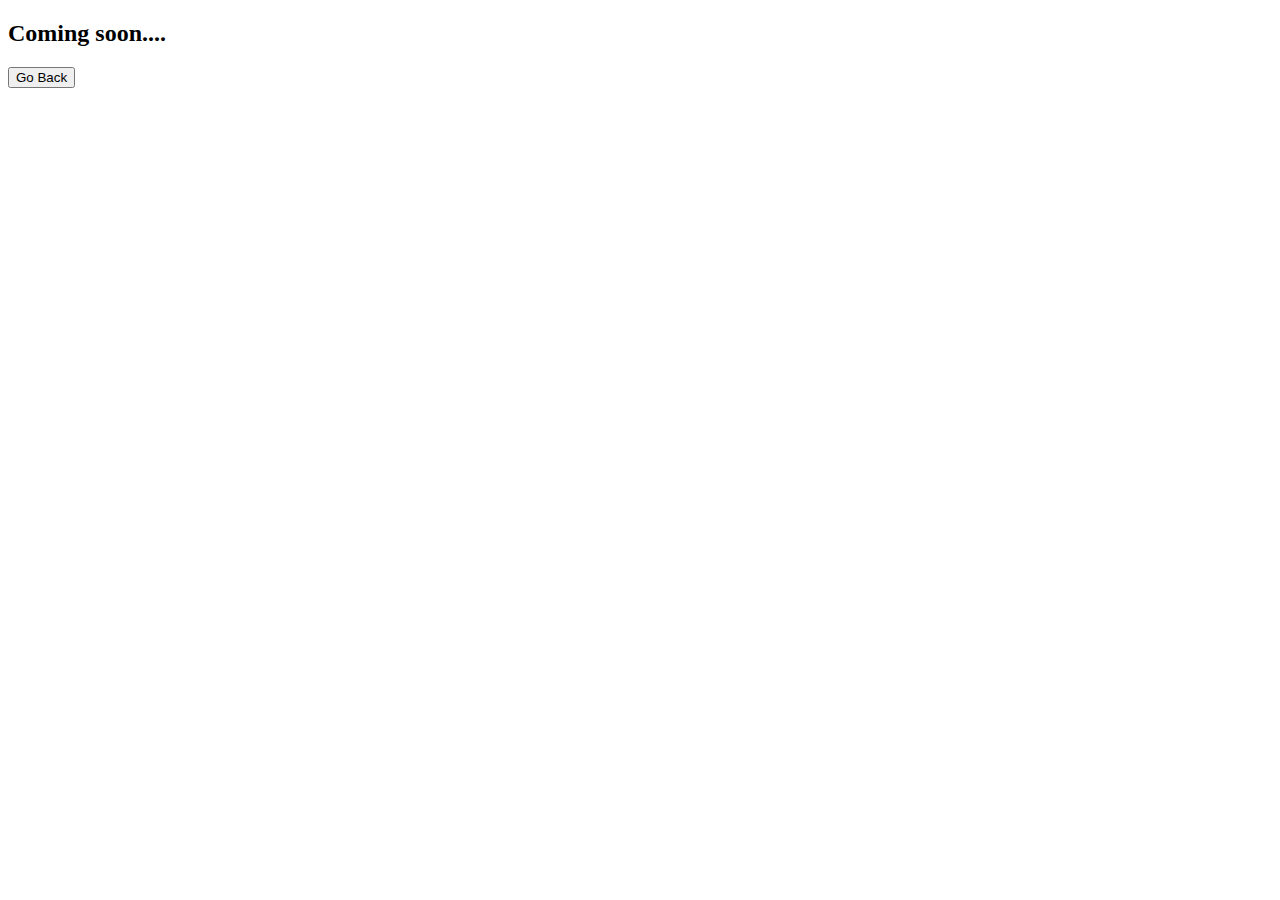
<file: about.html>
<!DOCTYPE html>
<html lang="en">
  <head>
    <meta charset="UTF-8" />
    <meta name="viewport" content="width=device-width, initial-scale=1.0" />
    <title>Document</title>
  </head>
  <body>
    <header></header>
    <main>
        <h2>Coming soon....</h2>
        <a href="index.html"><button>Go Back</button></a>
    </main>
    <footer></footer>
  </body>
</html>
</file>
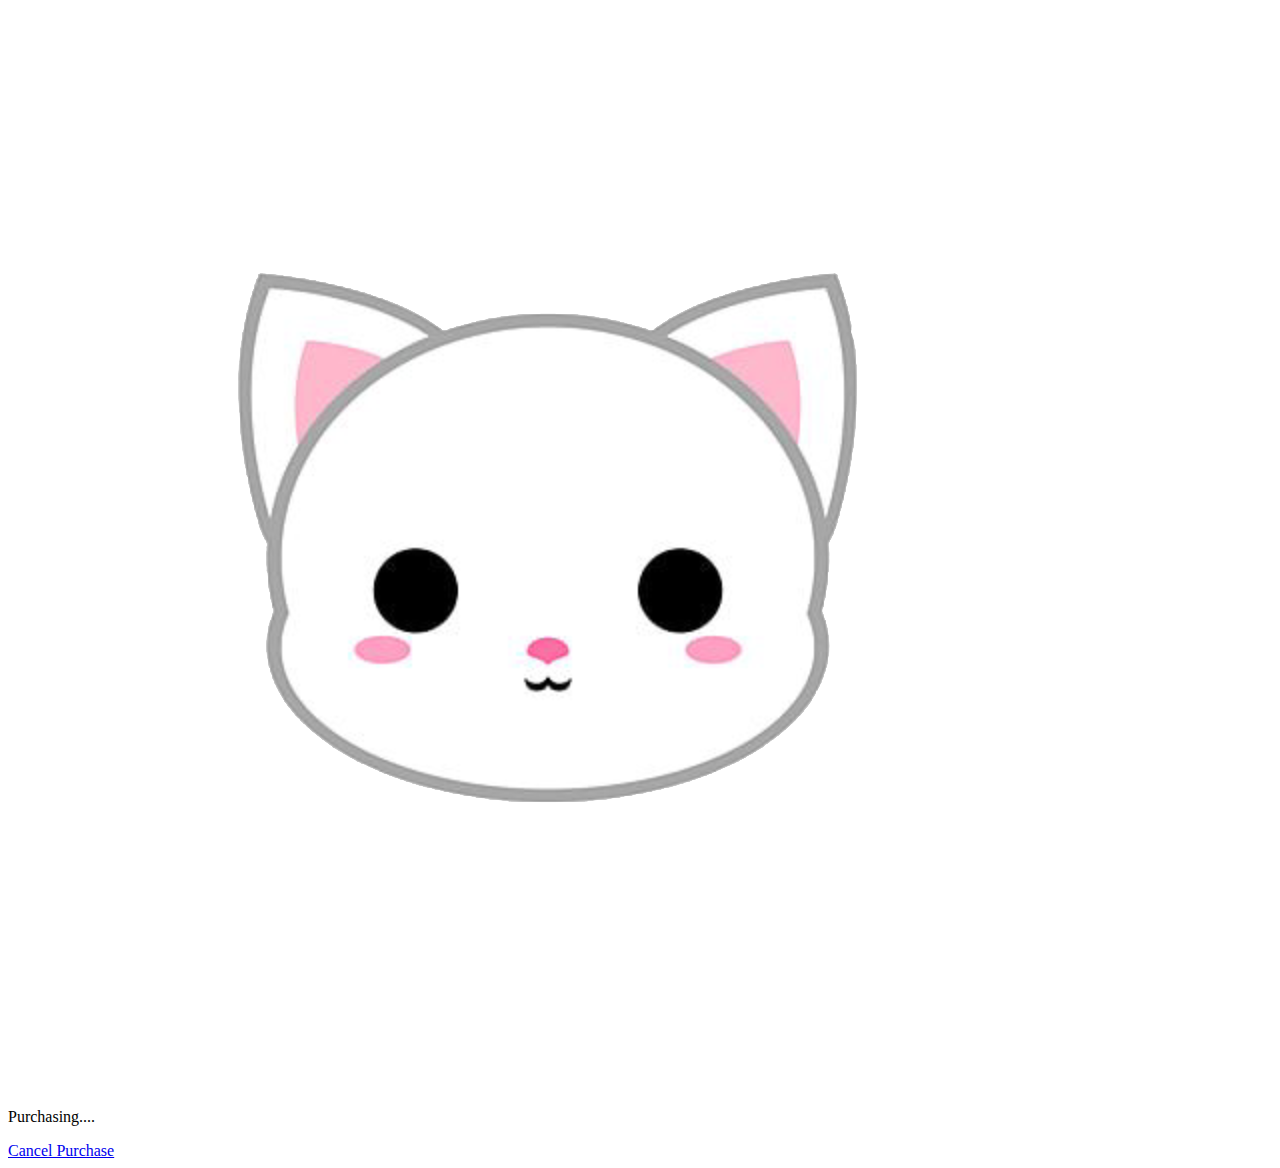
<file: purchase.html>
<!DOCTYPE html>
<html lang="en">
  <head>
    <meta charset="UTF-8" />
    <meta name="viewport" content="width=device-width, initial-scale=1.0" />
    <title>Purchasing....</title>
    <link rel="stylesheet" href="style.css" />
  </head>
  <body>
    <main>
      <div class="loading">
        <img src="./Images/cat.png" alt="white cute cartoon-style cat" />
          <p>Purchasing....</p>
          <a class="btn" href="products.html">Cancel Purchase</a>
      </div>
    </main>
  </body>
</html>
</file>
<file: style.css>
/*# sourceMappingURL=style.css.map */
</file>
